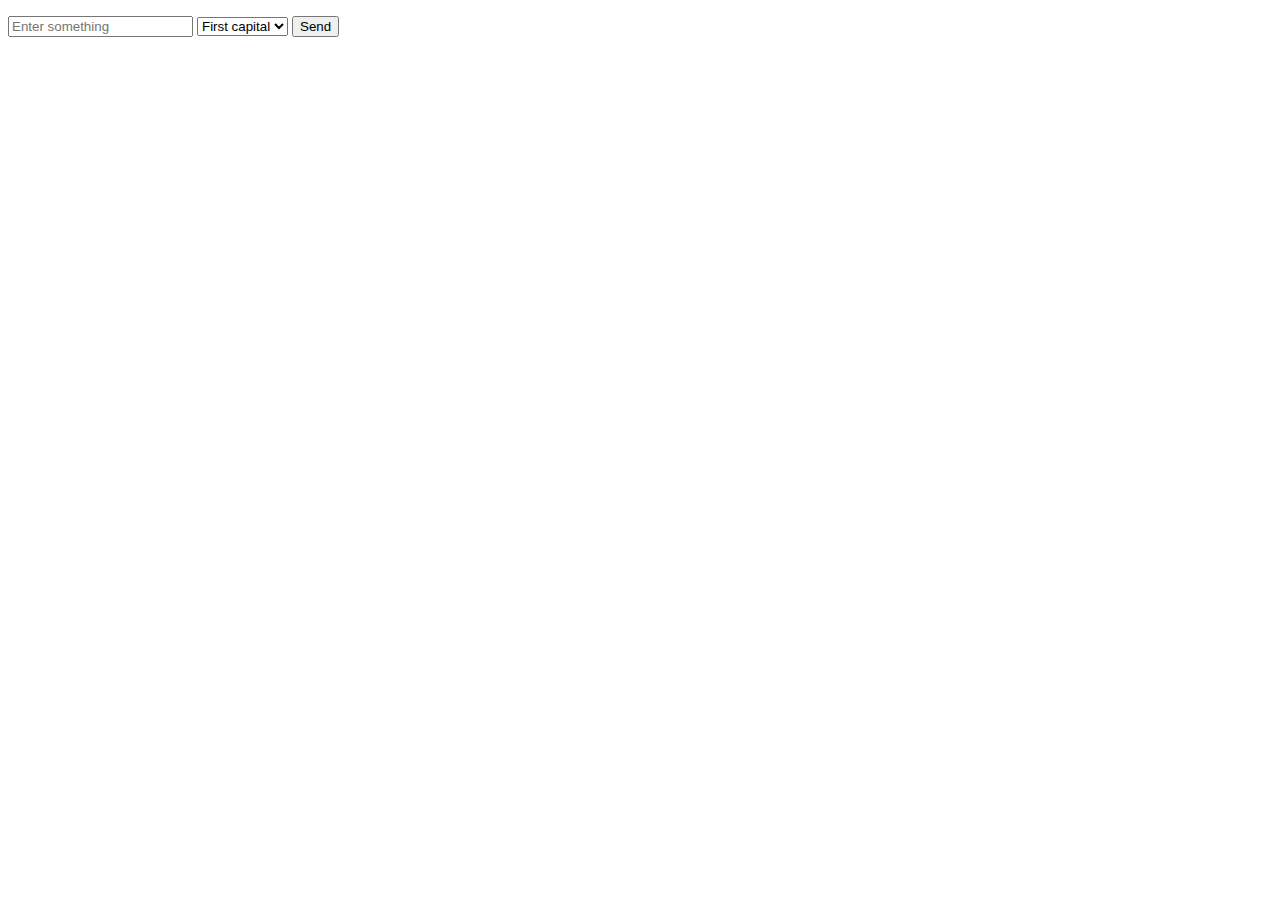
<file: Converter_HTML_PHP/index.html>
<!--https://validator.w3.org "Document checked, no errors or warnings"-->
<!DOCTYPE html>
<html>
<head> 
	<meta charset='UTF-8'>
	<title>Convertor</title>
</head>

<body>
	<form action="code.php" method="get">
		<p>
			<input type="text" placeholder ="Enter something" name="inputInform" value="" required = "required" >
			<select name="convertTypes" id="capForm" >
				<option value="firstCapt">First capital</option>  
				<option value="commons" > Lowercase  </option>
				<option value="allCapts" > Uppercase </option>
			</select>
  
        		<input type="submit" name ="sendValue" value="Send">
               </p>				 
	</form>
</body>
</html>
</file>
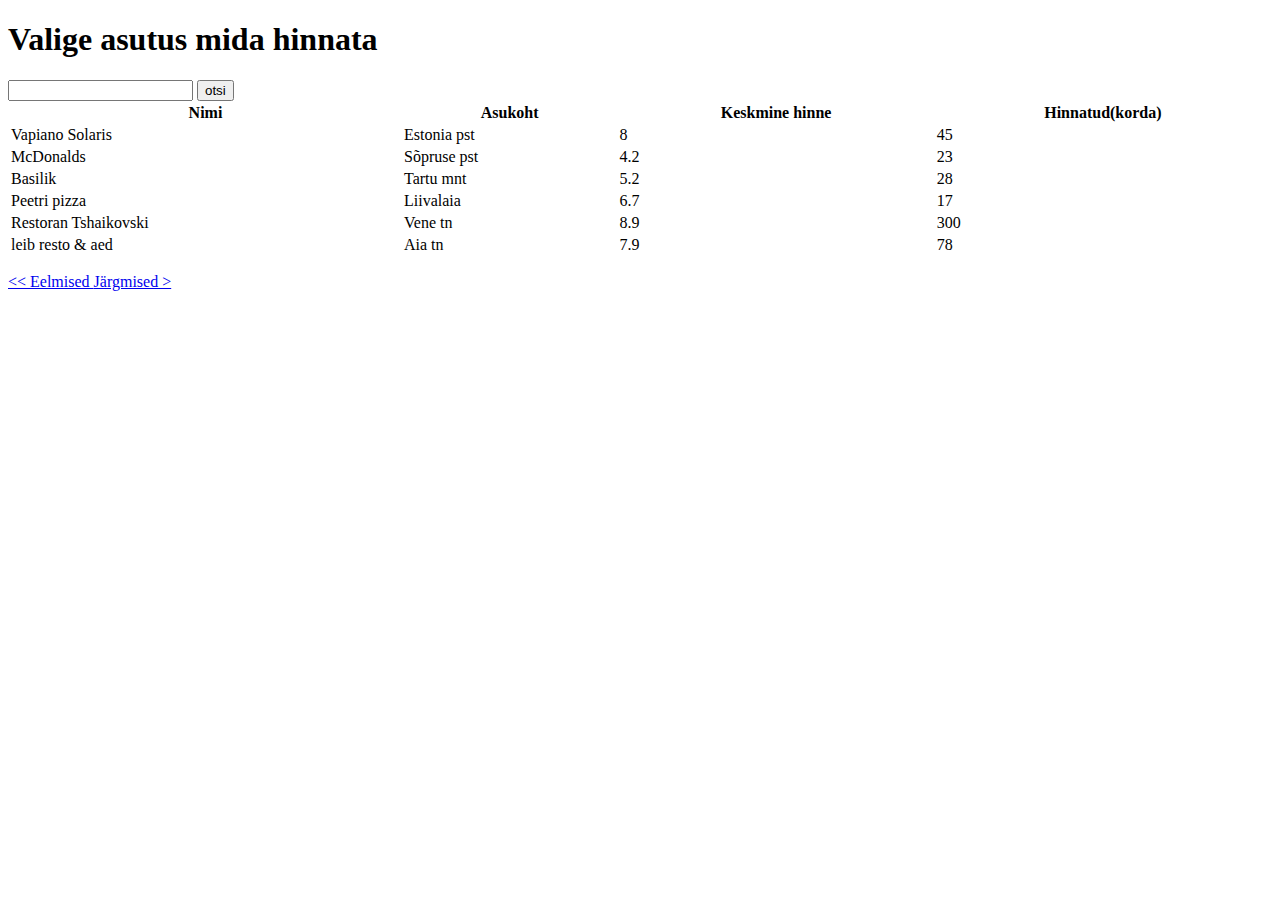
<file: Proovit-1_leht1_HTML_CSS/index.html>
<!DOCTYPE html>
<html>
<head>
	<meta charset='utf-8'>
	<title>Provitöö 1</title>
</head>
<body>
	<h1>Valige asutus mida hinnata</h1>

	<form class=action="forma2.html" method="get">
		<input type="text" name="a" required="required" />
		<input type="submit" name="send" value="otsi"/><br/>
	</form>

	<table style="width:100%">
		<tr>
			<th>Nimi</th>
			<th>Asukoht</th>
			<th>Keskmine hinne</th>
			<th>Hinnatud(korda)</th>
		</tr>
		<tr>
			<td>Vapiano Solaris</td>
			<td>Estonia pst</td>
			<td>8</td>
			<td>45</td>
		</tr>
		<tr>
			<td>McDonalds</td>
			<td>Sõpruse pst</td>
			<td>4.2</td>
			<td>23</td>
		</tr>
		<tr>
			<td>Basilik</td>
			<td>Tartu mnt</td>
			<td>5.2</td>
			<td>28</td>
		</tr>
		<tr>
			<td>Peetri pizza</td>
			<td>Liivalaia</td>
			<td>6.7</td>
			<td>17</td>
		</tr>
		<tr>
			<td>Restoran Tshaikovski</td>
			<td>Vene tn</td>
			<td>8.9</td>
			<td>300</td>
		</tr>
		<tr>
			<td>leib resto & aed</td>
			<td>Aia tn</td>
			<td>7.9</td>
			<td>78</td>
		</tr>  
	</table>	
		<p>
			<a href="avaleht.html"> << Eelmised </a>
			<a href="kodutöö2.html"> Järgmised ></a>
		</p>
</body>
</html>
</file>
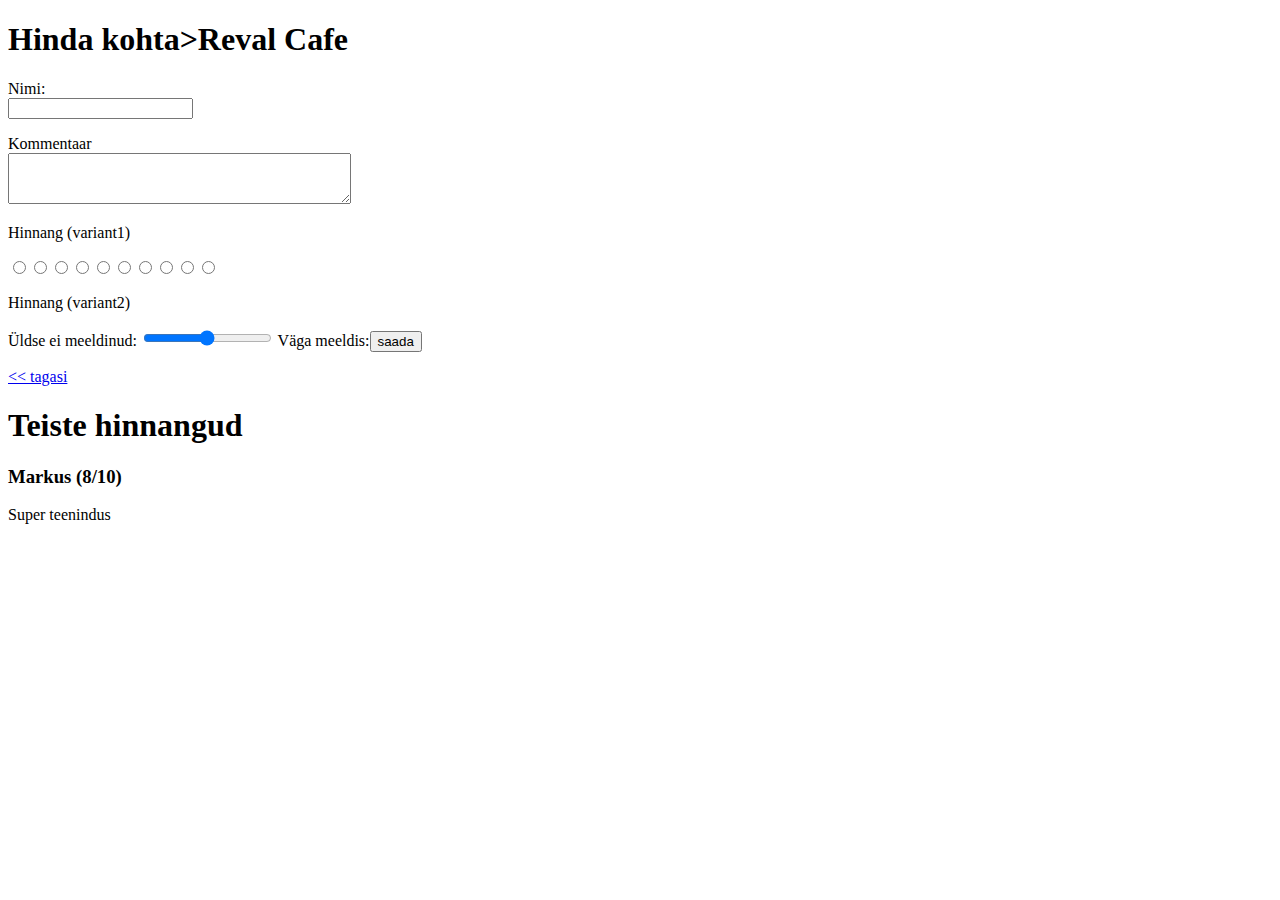
<file: Proovit-2_leht2_HTML_CSS/index.html>
<!DOCTYPE html>
<html>
<head> 
	<meta charset='utf-8'>
	<title> Proovitöö 2 </title>
</head>
<body>
	<h1>Hinda kohta>Reval Cafe</h1>

	<form action="andmebaas.php" method="get">
	<p>Nimi:<br><input type="text" name="nimi"  value="" required="required" </p>
	<p> Kommentaar<Br>
	<textarea name="comment" cols="40" rows="3"></textarea></p>
	<p> Hinnang (variant1) </p>
	<p><input type="radio" name="hinnang1" value="1" 
	<p><input type="radio" name="hinnang2" value="2"
	<p><input type="radio" name="hinnang3" value="3" 
	<p><input type="radio" name="hinnang4" value="4" 
	<p><input type="radio" name="hinnang5" value="5" 
	<p><input type="radio" name="hinnang5" value="6" 
	<p><input type="radio" name="hinnang6" value="7" 
	<p><input type="radio" name="hinnang7" value="8" 
	<p><input type="radio" name="hinnang8" value="9" 
	<p><input type="radio" name="hinnang" value="10" br></p>
				
	<p>Hinnang (variant2)</p>
	<form action="/action_page.php" method="get">
  		Üldse ei meeldinud:
  		<input type="range" name="points" min="0" max="10">
  		Väga meeldis:<input type="submit" value="saada">
	</form>
	<p><a href="avaleht.html"> << tagasi</a>
	
	<h1>Teiste hinnangud</h1>
	<h3> Markus (8/10) </h3>
	<p> Super teenindus </p>
	</form>
</body>
</html>
</file>
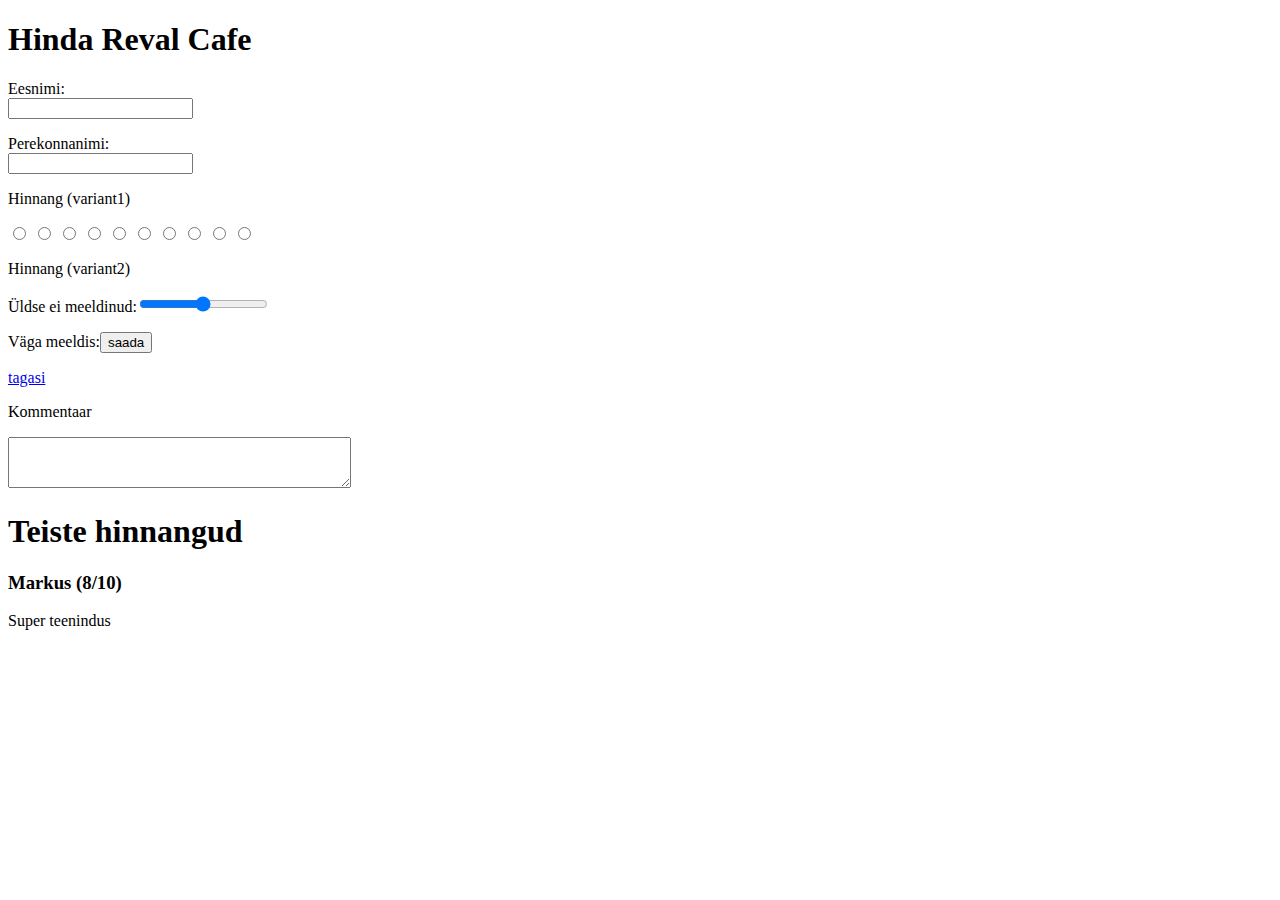
<file: Test2_HTML_CSS/index.html>
<!--https://validator.w3.org "Document checked, no errors or warnings"-->
<!DOCTYPE html>
<html>
<head> 
	<meta charset='utf-8'>
	<title>Proovitöö 2</title>
</head>
<body>
	<h1>Hinda Reval Cafe</h1>

	<form action="andmebaas.php" method="get">
	<p>Eesnimi:<br>
        <input type="text" name="nimi"  value="" required="required"> 
    </p>
        
    <p>Perekonnanimi:<br>
        <input type="text" name="nimi"  value="" required="required"> 
    </p>
    
	<p> Hinnang (variant1) </p>
    <p>
        <input type="radio" name="hinnang1" value="1"> 
        <input type="radio" name="hinnang2" value="2">
        <input type="radio" name="hinnang3" value="3">
        <input type="radio" name="hinnang4" value="4"> 
        <input type="radio" name="hinnang5" value="5"> 
        <input type="radio" name="hinnang5" value="6"> 
        <input type="radio" name="hinnang6" value="7"> 
        <input type="radio" name="hinnang7" value="8"> 
        <input type="radio" name="hinnang8" value="9"> 
        <input type="radio" name="hinnang" value="10"> <br>
    </p>
				
	<p>Hinnang (variant2)</p>
        
        <p>Üldse ei meeldinud:<input type="range" name="points" min="0" max="10"></p>
        <p>Väga meeldis:<input type="submit" value="saada"></p>
        <p><a href="avaleht.html">tagasi</a></p>
        
        <p> Kommentaar<Br></p>
	   <textarea name="comment" cols="40" rows="3"></textarea>
	</form>
	<h1>Teiste hinnangud</h1>
	<h3> Markus (8/10) </h3>
	<p> Super teenindus </p>
</body>
</html>
</file>
